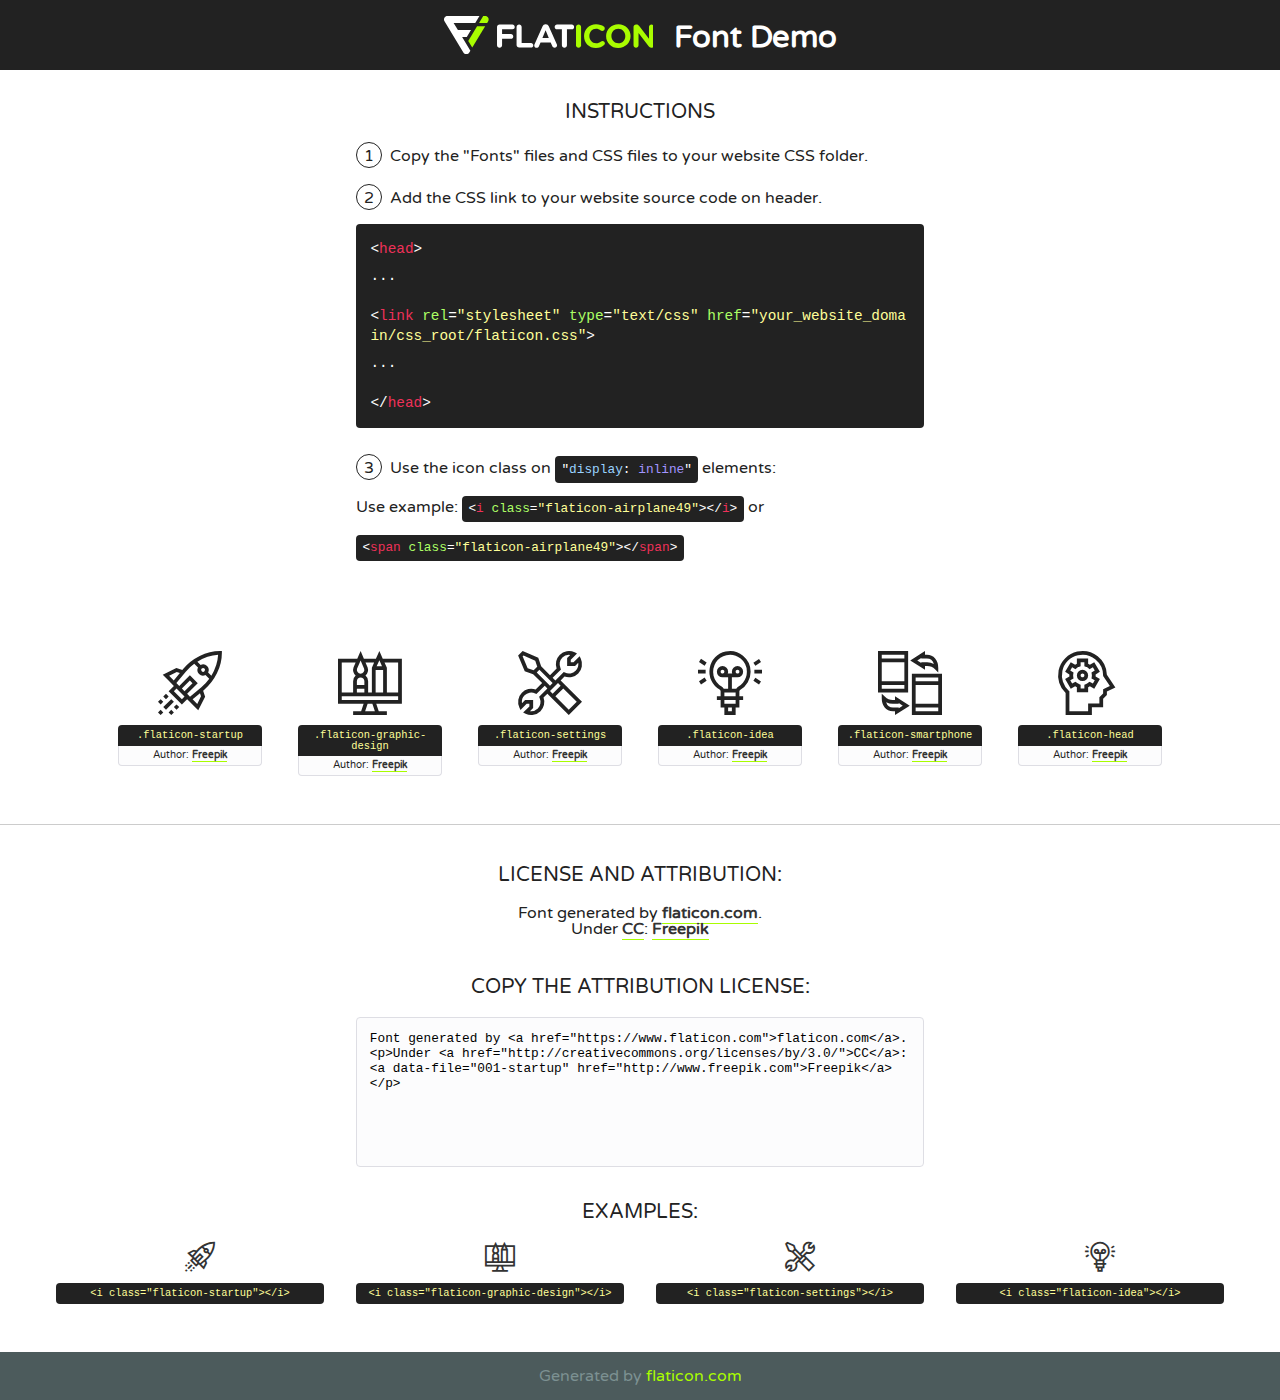
<file: assets/fonts/flaticon-2/font/flaticon.html>
<!DOCTYPE html>
<!--
  Flaticon icon font: Flaticon
  Creation date: 03/04/2019 06:02
-->
<html>
<!DOCTYPE html>
<html>

<head>
    <title>Flaticon WebFont</title>
    <link href="http://fonts.googleapis.com/css?family=Varela+Round" rel="stylesheet" type="text/css" />
    <link rel="stylesheet" type="text/css" href="flaticon.css">
    <meta charset="UTF-8">
    <style>
    html, body, div, span, applet, object, iframe,
    h1, h2, h3, h4, h5, h6, p, blockquote, pre,
    a, abbr, acronym, address, big, cite, code,
    del, dfn, em, img, ins, kbd, q, s, samp,
    small, strike, strong, sub, sup, tt, var,
    b, u, i, center,
    dl, dt, dd, ol, ul, li,
    fieldset, form, label, legend,
    table, caption, tbody, tfoot, thead, tr, th, td,
    article, aside, canvas, details, embed, 
    figure, figcaption, footer, header, hgroup, 
    menu, nav, output, ruby, section, summary,
    time, mark, audio, video {
        margin: 0;
        padding: 0;
        border: 0;
        font-size: 100%;
        font: inherit;
        vertical-align: baseline;
    }
    /* HTML5 display-role reset for older browsers */
    article, aside, details, figcaption, figure, 
    footer, header, hgroup, menu, nav, section {
        display: block;
    }
    body {
        line-height: 1;
    }
    ol, ul {
        list-style: none;
    }
    blockquote, q {
        quotes: none;
    }
    blockquote:before, blockquote:after,
    q:before, q:after {
        content: '';
        content: none;
    }
    table {
        border-collapse: collapse;
        border-spacing: 0;
    }
    body {
        font-family: 'Varela Round', Helvetica, Arial, sans-serif;
        font-size: 16px;
        color: #222;
    }
    a {
        color: #333;
        border-bottom: 1px solid #a9fd00;
        font-weight: bold;
        text-decoration: none;
    }
    * {
        -moz-box-sizing: border-box;
        -webkit-box-sizing: border-box;
        box-sizing: border-box;
        margin: 0;
        padding: 0;
    }
    [class^="flaticon-"]:before, [class*=" flaticon-"]:before, [class^="flaticon-"]:after, [class*=" flaticon-"]:after {
        font-family: Flaticon;
        font-size: 30px;
        font-style: normal;
        margin-left: 20px;
        color: #333;
    }
    .wrapper {
        max-width: 600px;
        margin: auto;
        padding: 0 1em;
    }
    .title {
        font-size: 1.25em;
        text-align: center;
        margin-bottom: 1em;
        text-transform: uppercase;
    }
    header {
        text-align: center;
        background-color: #222;
        color: #fff;
        padding: 1em;
    }
    header .logo {
        width: 210px;
        height: 38px;
        display: inline-block;
        vertical-align: middle;
        margin-right: 1em;
        border: none;
    }
    header strong {
        font-size: 1.95em;
        font-weight: bold;
        vertical-align: middle;
        margin-top: 5px;
        display: inline-block;
    }
    .demo {
        margin: 2em auto;
        line-height: 1.25em;
    }
    .demo ul li {
        margin-bottom: 1em;
    }
    .demo ul li .num {
        color: #222;
        border-radius: 20px;
        display: inline-block;
        width: 26px;
        padding: 3px;
        height: 26px;
        text-align: center;
        margin-right: 0.5em;
        border: 1px solid #222;
    }
    .demo ul li code {
        background-color: #222;
        border-radius: 4px;
        padding: 0.25em 0.5em;
        display: inline-block;
        color: #fff;
        font-family: Consolas,Monaco,Lucida Console,Liberation Mono,DejaVu Sans Mono,Bitstream Vera Sans Mono,Courier New, monospace;
        font-weight: lighter;
        margin-top: 1em;
        font-size: 0.8em;
        word-break: break-all;
    }
    .demo ul li code.big {
        padding: 1em;
        font-size: 0.9em;
    }
    .demo ul li code .red {
        color: #EF3159;
    }
    .demo ul li code .green {
        color: #ACFF65;
    }
    .demo ul li code .yellow {
        color: #FFFF99;
    }
    .demo ul li code .blue {
        color: #99D3FF;
    }
    .demo ul li code .purple {
        color: #A295FF;
    }
    .demo ul li code .dots {
        margin-top: 0.5em;
        display: block;
    }
    #glyphs {
        border-bottom: 1px solid #ccc;
        padding: 2em 0;
        text-align: center;
    }
    .glyph {
        display: inline-block;
        width: 9em;
        margin: 1em;
        text-align: center;
        vertical-align: top;
        background: #FFF;
    }
    .glyph .glyph-icon {
        padding: 10px;
        display: block;
        font-family:"Flaticon";
        font-size: 64px;
        line-height: 1;
    }
    .glyph .glyph-icon:before {
        font-size: 64px;
        color: #222;
        margin-left: 0;
    }
    .class-name {
        font-size: 0.65em;
        background-color: #222;
        color: #fff;
        border-radius: 4px 4px 0 0;
        padding: 0.5em;
        color: #FFFF99;
        font-family: Consolas,Monaco,Lucida Console,Liberation Mono,DejaVu Sans Mono,Bitstream Vera Sans Mono,Courier New, monospace;
    }
    .author-name {
        font-size: 0.6em;
        background-color: #fcfcfd;
        border: 1px solid #DEDEE4;
        border-top: 0;
        border-radius: 0 0 4px 4px;
        padding: 0.5em;
    }
    .class-name:last-child {
        font-size: 10px;
        color:#888;
    }
    .class-name:last-child a {
        font-size: 10px;
        color:#555;
    }
    .class-name:last-child a:hover {
        color:#a9fd00;
    }
    .glyph > input {
        display: block;
        width: 100px;
        margin: 5px auto;
        text-align: center;
        font-size: 12px;
        cursor: text;
    }
    .glyph > input.icon-input {
        font-family:"Flaticon";
        font-size: 16px;
        margin-bottom: 10px;
    }
    .attribution .title {
        margin-top: 2em;
    }
    .attribution textarea {
        background-color: #fcfcfd;
        padding: 1em;
        border: none;
        box-shadow: none;
        border: 1px solid #DEDEE4;
        border-radius: 4px;
        resize: none;
        width: 100%;
        height: 150px;
        font-size: 0.8em;
        font-family: Consolas,Monaco,Lucida Console,Liberation Mono,DejaVu Sans Mono,Bitstream Vera Sans Mono,Courier New, monospace;
        -webkit-appearance: none;
    }
    .iconsuse {
        margin: 2em auto;
        text-align: center;
        max-width: 1200px;
    }
    .iconsuse:after {
        content: '';
        display: table;
        clear: both;
    }
    .iconsuse .image {
        float: left;
        width: 25%;
        padding: 0 1em;
    }
    .iconsuse .image p {
        margin-bottom: 1em;
    }
    .iconsuse .image span {
        display: block;
        font-size: 0.65em;
        background-color: #222;
        color: #fff;
        border-radius: 4px;
        padding: 0.5em;
        color: #FFFF99;
        margin-top: 1em;
        font-family: Consolas,Monaco,Lucida Console,Liberation Mono,DejaVu Sans Mono,Bitstream Vera Sans Mono,Courier New, monospace;
    }
    #footer {
        text-align: center;
        background-color: #4C5B5C;
        color: #7c9192;
        padding: 1em;
    }
    #footer a {
        border: none;
        color: #a9fd00;
        font-weight: normal;
    }
    @media (max-width: 960px) {
        .iconsuse .image {
            width: 50%;
        }
    }
    @media (max-width: 560px) {
        .iconsuse .image {
            width: 100%;
        }
    }
    </style>
</head>

<body class="characters-off">

    <header>
        <a href="https://www.flaticon.com" target="_blank" class="logo">
            <svg version="1.1" xmlns="http://www.w3.org/2000/svg" xmlns:xlink="http://www.w3.org/1999/xlink" xmlns:a="http://ns.adobe.com/AdobeSVGViewerExtensions/3.0/" viewBox="0 0 560.875 102.036" enable-background="new 0 0 560.875 102.036" xml:space="preserve">
                <defs>
                </defs>
                <g>
                    <g class="letters">
                        <path fill="#ffffff" d="M141.596,29.675c0-3.777,2.985-6.767,6.764-6.767h34.438c3.426,0,6.15,2.728,6.15,6.15
                        c0,3.43-2.724,6.149-6.15,6.149h-27.674v13.091h23.719c3.429,0,6.151,2.724,6.151,6.15c0,3.43-2.723,6.149-6.151,6.149h-23.719
                        v17.574c0,3.773-2.986,6.761-6.764,6.761c-3.779,0-6.764-2.989-6.764-6.761V29.675z"></path>
                        <path fill="#ffffff" d="M193.844,29.149c0-3.781,2.985-6.767,6.764-6.767c3.776,0,6.763,2.985,6.763,6.767v42.957h25.039
                        c3.426,0,6.149,2.726,6.149,6.153c0,3.425-2.723,6.15-6.149,6.15h-31.802c-3.779,0-6.764-2.986-6.764-6.768V29.149z"></path>
                        <path fill="#ffffff" d="M241.891,75.71l21.438-48.407c1.492-3.341,4.215-5.357,7.906-5.357h0.792
                        c3.686,0,6.323,2.017,7.815,5.357l21.439,48.407c0.436,0.967,0.701,1.845,0.701,2.723c0,3.602-2.809,6.501-6.414,6.501
                        c-3.161,0-5.269-1.845-6.499-4.655l-4.132-9.661h-27.059l-4.301,10.102c-1.144,2.631-3.426,4.214-6.237,4.214
                        c-3.517,0-6.24-2.81-6.24-6.325C241.1,77.64,241.451,76.677,241.891,75.71z M279.932,58.666l-8.521-20.297l-8.526,20.297H279.932
                        z"></path>
                        <path fill="#ffffff" d="M314.864,35.387H301.86c-3.429,0-6.239-2.813-6.239-6.238c0-3.429,2.811-6.24,6.239-6.24h39.533
                        c3.426,0,6.237,2.811,6.237,6.24c0,3.425-2.811,6.238-6.237,6.238h-13.001v42.785c0,3.773-2.99,6.761-6.764,6.761
                        c-3.779,0-6.764-2.989-6.764-6.761V35.387z"></path>
                        <path fill="#A9FD00" d="M352.615,29.149c0-3.781,2.985-6.767,6.767-6.767c3.774,0,6.761,2.985,6.761,6.767v49.024
                        c0,3.773-2.987,6.761-6.761,6.761c-3.781,0-6.767-2.989-6.767-6.761V29.149z"></path>
                        <path fill="#A9FD00" d="M374.132,53.836v-0.179c0-17.481,13.178-31.801,32.065-31.801c9.22,0,15.459,2.458,20.557,6.238
                        c1.402,1.054,2.637,2.985,2.637,5.357c0,3.692-2.985,6.59-6.681,6.59c-1.845,0-3.071-0.702-4.044-1.319
                        c-3.776-2.813-7.729-4.393-12.562-4.393c-10.364,0-17.831,8.611-17.831,19.154v0.173c0,10.542,7.291,19.329,17.831,19.329
                        c5.715,0,9.492-1.756,13.359-4.834c1.049-0.874,2.458-1.491,4.039-1.491c3.429,0,6.325,2.813,6.325,6.236
                        c0,2.106-1.056,3.78-2.282,4.834c-5.539,4.834-12.036,7.733-21.878,7.733C387.572,85.464,374.132,71.493,374.132,53.836z"></path>
                        <path fill="#A9FD00" d="M433.009,53.836v-0.179c0-17.481,13.79-31.801,32.766-31.801c18.981,0,32.592,14.143,32.592,31.628v0.173
                        c0,17.483-13.785,31.807-32.769,31.807C446.625,85.464,433.009,71.32,433.009,53.836z M484.224,53.836v-0.179
                        c0-10.539-7.725-19.326-18.626-19.326c-10.893,0-18.449,8.611-18.449,19.154v0.173c0,10.542,7.73,19.329,18.626,19.329
                        C476.676,72.986,484.224,64.378,484.224,53.836z"></path>
                        <path fill="#A9FD00" d="M506.233,29.321c0-3.774,2.99-6.763,6.767-6.763h1.401c3.252,0,5.183,1.583,7.029,3.953l26.093,34.265
                        V29.059c0-3.692,2.99-6.677,6.681-6.677c3.683,0,6.671,2.985,6.671,6.677v48.934c0,3.78-2.987,6.765-6.764,6.765h-0.436
                        c-3.257,0-5.188-1.581-7.034-3.953l-27.056-35.492v32.944c0,3.687-2.985,6.676-6.678,6.676c-3.683,0-6.673-2.989-6.673-6.676
                        V29.321z"></path>
                    </g>
                    <g class="insignia">
                        <path fill="#ffffff" d="M48.372,56.137h12.517l11.156-18.537H37.186L25.688,18.539h57.825L94.668,0H9.271
                        C5.925,0,2.842,1.801,1.198,4.716c-1.644,2.907-1.593,6.482,0.134,9.343l50.38,83.501c1.678,2.781,4.689,4.476,7.938,4.476
                        c3.246,0,6.257-1.695,7.935-4.476l2.898-4.804L48.372,56.137z"></path>
                        <g class="i">
                            <path fill="#A9FD00" d="M93.575,18.539h0.031v0.004l21.652,0.004l2.705-4.488c1.727-2.861,1.778-6.436,0.133-9.343
                            C116.454,1.801,113.371,0,110.026,0h-5.294L93.575,18.539z"></path>
                            <polygon fill="#A9FD00" points="88.291,27.356 64.725,66.486 75.519,84.404 109.942,27.356"></polygon>
                        </g>
                    </g>
                </g>
            </svg>
        </a>
        <strong>Font Demo</strong>
    </header>


    <section class="demo wrapper">

        <p class="title">Instructions</p>

        <ul>
            <li>
                <span class="num">1</span>Copy the "Fonts" files and CSS files to your website CSS folder.
            </li>
            <li>
                <span class="num">2</span>Add the CSS link to your website source code on header.
                <code class="big">
                    &lt;<span class="red">head</span>&gt;
                    <br/><span class="dots">...</span>
                    <br/>&lt;<span class="red">link</span> <span class="green">rel</span>=<span class="yellow">"stylesheet"</span> <span class="green">type</span>=<span class="yellow">"text/css"</span> <span class="green">href</span>=<span class="yellow">"your_website_domain/css_root/flaticon.css"</span>&gt;
                    <br/><span class="dots">...</span>
                    <br/>&lt;/<span class="red">head</span>&gt;
                </code>
            </li>

            <li>
                <p>
                    <span class="num">3</span>Use the icon class on <code>"<span class="blue">display</span>:<span class="purple"> inline</span>"</code> elements:
                    <br />
                    Use example: <code>&lt;<span class="red">i</span> <span class="green">class</span>=<span class="yellow">&quot;flaticon-airplane49&quot;</span>&gt;&lt;/<span class="red">i</span>&gt;</code> or <code>&lt;<span class="red">span</span> <span class="green">class</span>=<span class="yellow">&quot;flaticon-airplane49&quot;</span>&gt;&lt;/<span class="red">span</span>&gt;</code>
            </li>
        </ul>

    </section>




   <section id="glyphs">          
    
      
        <div class="glyph"><div class="glyph-icon flaticon-startup"></div>
            <div class="class-name">.flaticon-startup</div>
            <div class="author-name">Author: <a data-file="001-startup" href="http://www.freepik.com">Freepik</a> </div> 
        </div>        
        
        <div class="glyph"><div class="glyph-icon flaticon-graphic-design"></div>
            <div class="class-name">.flaticon-graphic-design</div>
            <div class="author-name">Author: <a data-file="002-graphic-design" href="http://www.freepik.com">Freepik</a> </div> 
        </div>        
        
        <div class="glyph"><div class="glyph-icon flaticon-settings"></div>
            <div class="class-name">.flaticon-settings</div>
            <div class="author-name">Author: <a data-file="003-settings" href="http://www.freepik.com">Freepik</a> </div> 
        </div>        
        
        <div class="glyph"><div class="glyph-icon flaticon-idea"></div>
            <div class="class-name">.flaticon-idea</div>
            <div class="author-name">Author: <a data-file="004-idea" href="http://www.freepik.com">Freepik</a> </div> 
        </div>        
        
        <div class="glyph"><div class="glyph-icon flaticon-smartphone"></div>
            <div class="class-name">.flaticon-smartphone</div>
            <div class="author-name">Author: <a data-file="005-smartphone" href="http://www.freepik.com">Freepik</a> </div> 
        </div>        
        
        <div class="glyph"><div class="glyph-icon flaticon-head"></div>
            <div class="class-name">.flaticon-head</div>
            <div class="author-name">Author: <a data-file="006-head" href="http://www.freepik.com">Freepik</a> </div> 
        </div>        
        

    </section>



    <section class="attribution wrapper"   style="text-align:center;">

      <div class="title">License and attribution:</div><div class="attrDiv">Font generated by <a href="https://www.flaticon.com">flaticon.com</a>. <div><p>Under <a href="http://creativecommons.org/licenses/by/3.0/">CC</a>: <a data-file="001-startup" href="http://www.freepik.com">Freepik</a></p>  </div>
      </div>
      <div class="title">Copy the Attribution License:</div>

    <textarea onclick="this.focus();this.select();">Font generated by &lt;a href=&quot;https://www.flaticon.com&quot;&gt;flaticon.com&lt;/a&gt;. <p>Under <a href="http://creativecommons.org/licenses/by/3.0/">CC</a>: <a data-file="001-startup" href="http://www.freepik.com">Freepik</a></p>  
     </textarea>

    </section>

    <section class="iconsuse">

          <div class="title">Examples:</div>            
             
            <div class="image">
                <p>
                    <i class="glyph-icon flaticon-startup"></i> 
                    <span>&lt;i class=&quot;flaticon-startup&quot;&gt;&lt;/i&gt;</span>
                </p>
            </div>
            
            <div class="image">
                <p>
                    <i class="glyph-icon flaticon-graphic-design"></i> 
                    <span>&lt;i class=&quot;flaticon-graphic-design&quot;&gt;&lt;/i&gt;</span>
                </p>
            </div>
            
            <div class="image">
                <p>
                    <i class="glyph-icon flaticon-settings"></i> 
                    <span>&lt;i class=&quot;flaticon-settings&quot;&gt;&lt;/i&gt;</span>
                </p>
            </div>
            
            <div class="image">
                <p>
                    <i class="glyph-icon flaticon-idea"></i> 
                    <span>&lt;i class=&quot;flaticon-idea&quot;&gt;&lt;/i&gt;</span>
                </p>
            </div>
                       
        </div>
                            
    </section>

<div id="footer">
    <div>Generated by <a href="https://www.flaticon.com">flaticon.com</a>
    </div>
</div>



</body>
</html>
</file>
<file: assets/fonts/flaticon-2/font/flaticon.css>
/*
  	Flaticon icon font: Flaticon
  	Creation date: 03/04/2019 06:02
  	*/

@font-face {
  font-family: "Flaticon";
  src: url("./Flaticon.eot");
  src: url("./Flaticon.eot?#iefix") format("embedded-opentype"),
       url("./Flaticon.woff2") format("woff2"),
       url("./Flaticon.woff") format("woff"),
       url("./Flaticon.ttf") format("truetype"),
       url("./Flaticon.svg#Flaticon") format("svg");
  font-weight: normal;
  font-style: normal;
}

@media screen and (-webkit-min-device-pixel-ratio:0) {
  @font-face {
    font-family: "Flaticon";
    src: url("./Flaticon.svg#Flaticon") format("svg");
  }
}

[class^="flaticon-"]:before, [class*=" flaticon-"]:before,
[class^="flaticon-"]:after, [class*=" flaticon-"]:after {   
  font-family: Flaticon;
        font-style: normal;
  font-weight: normal;
  font-variant: normal;
  text-transform: none;
  line-height: 1;

  /* Better Font Rendering =========== */
  -webkit-font-smoothing: antialiased;
  -moz-osx-font-smoothing: grayscale;
}

.flaticon-startup:before { content: "\f100"; }
.flaticon-graphic-design:before { content: "\f101"; }
.flaticon-settings:before { content: "\f102"; }
.flaticon-idea:before { content: "\f103"; }
.flaticon-smartphone:before { content: "\f104"; }
.flaticon-head:before { content: "\f105"; }
</file>
